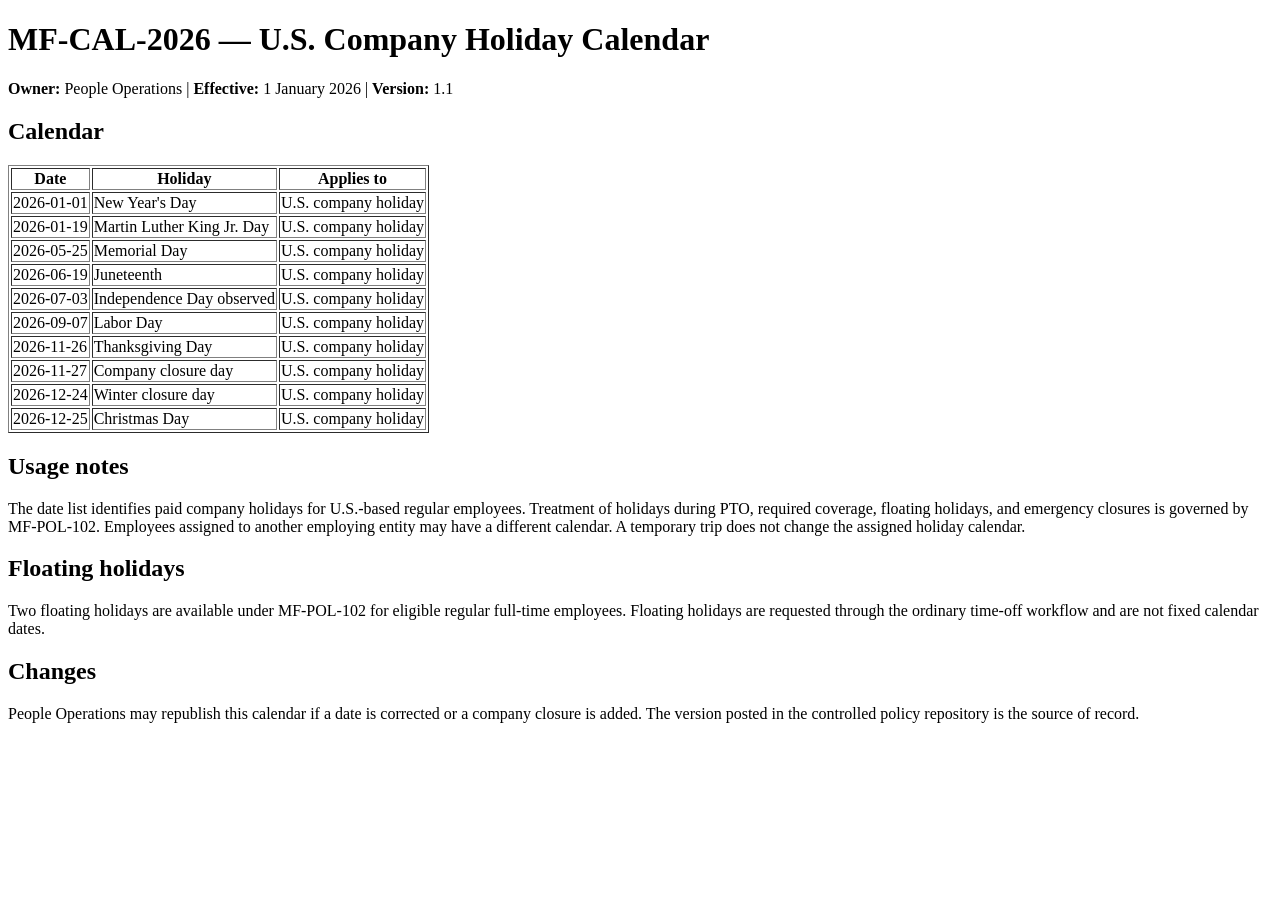
<file: policy_corpus/15_holiday_calendar_2026.html>
<!doctype html><html><head><meta charset="utf-8"><title>2026 U.S. Holiday Calendar</title></head><body>
<h1>MF-CAL-2026 — U.S. Company Holiday Calendar</h1>
<p><strong>Owner:</strong> People Operations | <strong>Effective:</strong> 1 January 2026 | <strong>Version:</strong> 1.1</p>
<h2>Calendar</h2>
<table border="1"><thead><tr><th>Date</th><th>Holiday</th><th>Applies to</th></tr></thead><tbody>
<tr><td>2026-01-01</td><td>New Year's Day</td><td>U.S. company holiday</td></tr>
<tr><td>2026-01-19</td><td>Martin Luther King Jr. Day</td><td>U.S. company holiday</td></tr>
<tr><td>2026-05-25</td><td>Memorial Day</td><td>U.S. company holiday</td></tr>
<tr><td>2026-06-19</td><td>Juneteenth</td><td>U.S. company holiday</td></tr>
<tr><td>2026-07-03</td><td>Independence Day observed</td><td>U.S. company holiday</td></tr>
<tr><td>2026-09-07</td><td>Labor Day</td><td>U.S. company holiday</td></tr>
<tr><td>2026-11-26</td><td>Thanksgiving Day</td><td>U.S. company holiday</td></tr>
<tr><td>2026-11-27</td><td>Company closure day</td><td>U.S. company holiday</td></tr>
<tr><td>2026-12-24</td><td>Winter closure day</td><td>U.S. company holiday</td></tr>
<tr><td>2026-12-25</td><td>Christmas Day</td><td>U.S. company holiday</td></tr>
</tbody></table>
<h2>Usage notes</h2>
<p>The date list identifies paid company holidays for U.S.-based regular employees. Treatment of holidays during PTO, required coverage, floating holidays, and emergency closures is governed by MF-POL-102. Employees assigned to another employing entity may have a different calendar. A temporary trip does not change the assigned holiday calendar.</p>
<h2>Floating holidays</h2>
<p>Two floating holidays are available under MF-POL-102 for eligible regular full-time employees. Floating holidays are requested through the ordinary time-off workflow and are not fixed calendar dates.</p>
<h2>Changes</h2>
<p>People Operations may republish this calendar if a date is corrected or a company closure is added. The version posted in the controlled policy repository is the source of record.</p>
</body></html>
</file>
